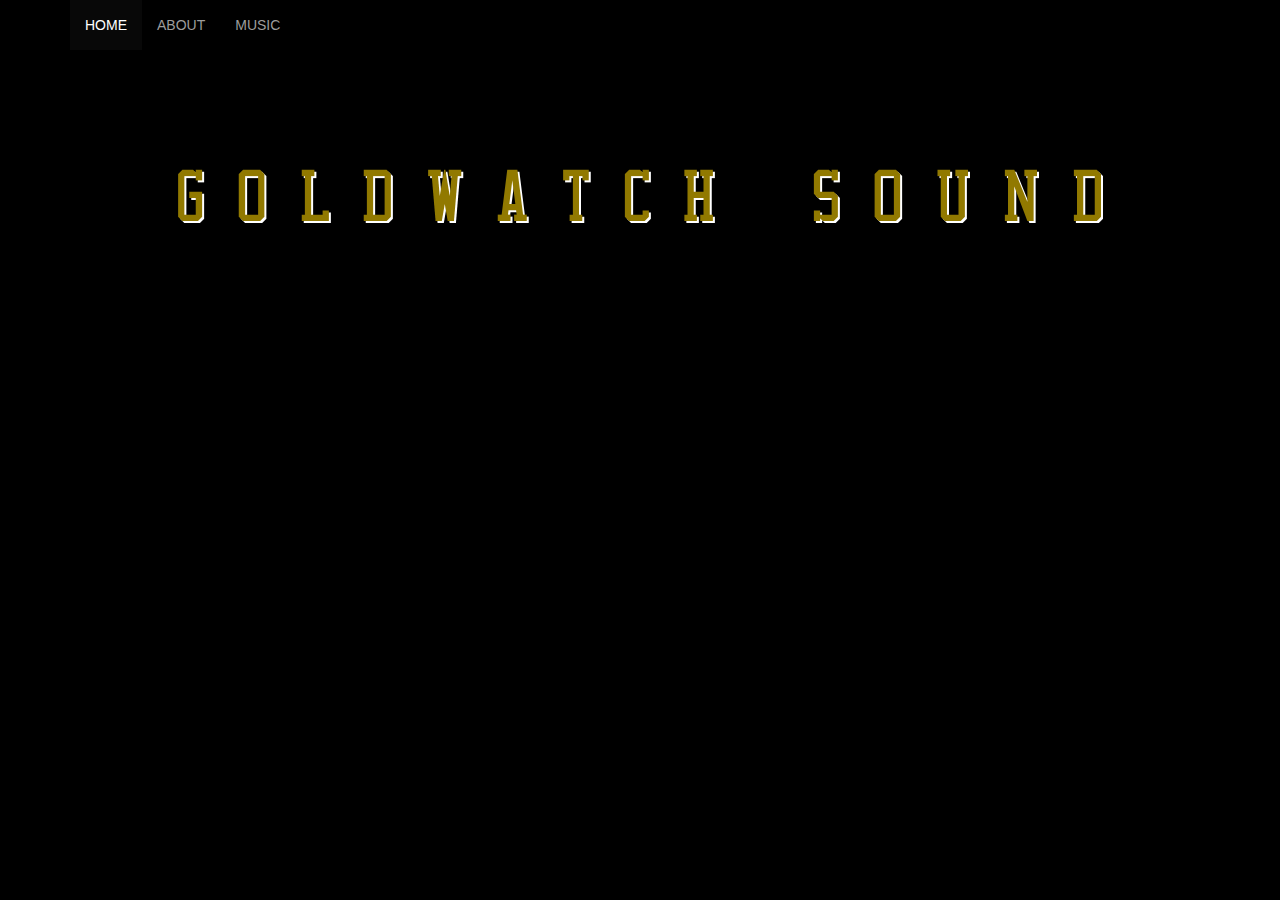
<file: index.html>
<!DOCTYPE html>
<html lang="en">
  <head>
    <meta charset="utf-8">
    <meta http-equiv="X-UA-Compatible" content="IE=edge">
    <meta name="viewport" content="width=device-width, initial-scale=1">
    <!-- The above 3 meta tags *must* come first in the head; any other head content must come *after* these tags -->
    <meta name="description" content="">
    <meta name="author" content="">
    <link rel="icon" href="../../favicon.ico">

    <title>GOLDWATCH SOUND</title>

    <!-- Bootstrap core CSS -->
    <link href="css/bootstrap.min.css" rel="stylesheet">

    <!-- Custom styles for this template -->
    <link href="css/custom.css" rel="stylesheet">
  </head>

  <body class="body">

    <nav class="navbar navbar-inverse navbar-static-top">
      <div class="container">
        <div id="navbar" class="collapse navbar-collapse">
          <ul class="nav navbar-nav" id="menu">
            <li class="active"><a href="index.html">HOME</a></li>
            <li><a href="about.html">ABOUT</a></li>
            <li><a href="music.html">MUSIC</a></li>
          </ul>
        </div><!--/.nav-collapse -->
      </div>
    </nav>

    <div class="container">
      <div>
      	<img class="Banner" src="images/Banner.png" alt="GWS Logo">
      </div>
      <div class="col-md-8 col-md-offset-2">
      	<h1 class="centerText"></h1>
      </div>
      <div class="container">
      	<iframe width="100%" height="450" scrolling="no" frameborder="no" src="https://w.soundcloud.com/player/?url=https%3A//api.soundcloud.com/tracks/246739930&amp;auto_play=false&amp;hide_related=false&amp;show_comments=true&amp;show_user=true&amp;show_reposts=false&amp;visual=true"></iframe>
      </div>
      <div class="container">
      	
      </div>
      <div class="container">
      	
      </div>

    </div><!-- /.container -->


    <!-- Bootstrap core JavaScript
    ================================================== -->
    <!-- Placed at the end of the document so the pages load faster -->
    <script src="https://ajax.googleapis.com/ajax/libs/jquery/1.11.3/jquery.min.js"></script>
    <script src="https://maxcdn.bootstrapcdn.com/bootstrap/3.3.5/js/bootstrap.min.js"></script>
  </body>
</html>
</file>
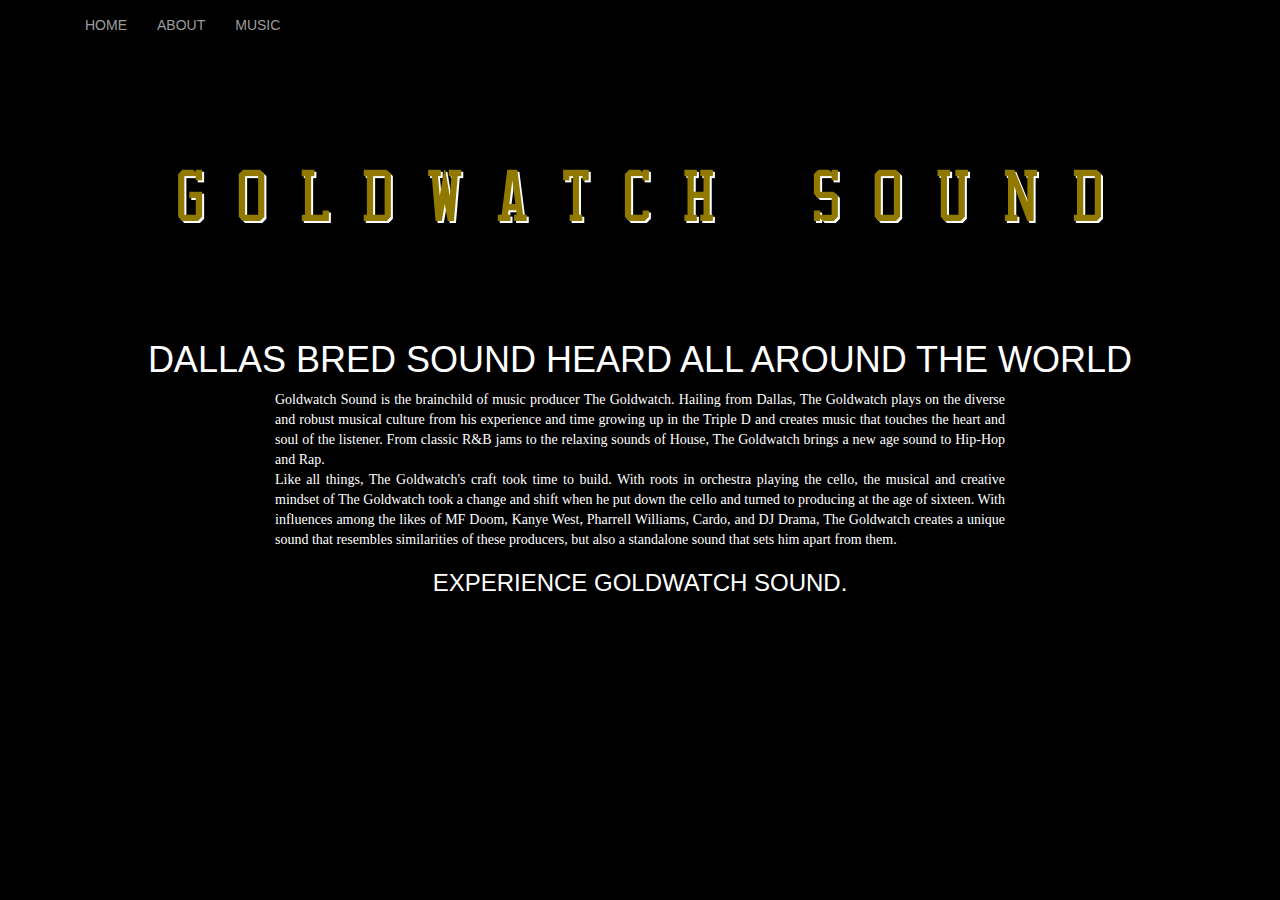
<file: about.html>
<!DOCTYPE html>
<html lang="en">
<head>
<meta charset="utf-8">
<meta http-equiv="X-UA-Compatible" content="IE=edge">
<meta name="viewport" content="width=device-width, initial-scale=1">
<!-- The above 3 meta tags *must* come first in the head; any other head content must come *after* these tags -->
<meta name="description" content="">
<meta name="author" content="">
<link rel="icon" href="../../favicon.ico">

<title>GWS | ABOUT</title>

<!-- Bootstrap core CSS -->
<link href="css/bootstrap.min.css" rel="stylesheet">

<!-- Custom styles for this template -->
<link href="css/custom.css" rel="stylesheet">
</head>

<body class="body">

	<nav class="navbar navbar-inverse navbar-static-top">
		<div class="container">
			<div id="navbar" class="collapse navbar-collapse">
				<ul class="nav navbar-nav">
					<li><a href="index.html">HOME</a></li>
					<li><a href="about.html">ABOUT</a></li>
					<li><a href="music.html">MUSIC</a></li>
				</ul>
			</div>
			<!--/.nav-collapse -->
		</div>
	</nav>

	<div class="container">
		<div>
			<img class="Banner" src="images/Banner.png" alt="GWS Logo">
		</div>
		<div>
			<h1 class="centerText">DALLAS BRED SOUND HEARD ALL AROUND THE
				WORLD</h1>
			<div class="col-md-8 col-md-offset-2">
				<p class="paragraph">Goldwatch Sound is the brainchild of music
					producer The Goldwatch. Hailing from Dallas, The Goldwatch plays on
					the diverse and robust musical culture from his experience and time
					growing up in the Triple D and creates music that touches the heart
					and soul of the listener. From classic R&B jams to the relaxing
					sounds of House, The Goldwatch brings a new age sound to Hip-Hop
					and Rap.</p>
				<p class="paragraph">Like all things, The Goldwatch's craft took
					time to build. With roots in orchestra playing the cello, the
					musical and creative mindset of The Goldwatch took a change and
					shift when he put down the cello and turned to producing at the age
					of sixteen. With influences among the likes of MF Doom, Kanye West,
					Pharrell Williams, Cardo, and DJ Drama, The Goldwatch creates a
					unique sound that resembles similarities of these producers, but
					also a standalone sound that sets him apart from them.</p>
				<h3 class="centerText">EXPERIENCE GOLDWATCH SOUND.</h3>
			</div>
		</div>

	</div>
	<!-- /.container -->


	<!-- Bootstrap core JavaScript
    ================================================== -->
	<!-- Placed at the end of the document so the pages load faster -->
	<script
		src="https://ajax.googleapis.com/ajax/libs/jquery/1.11.3/jquery.min.js"></script>
	<script
		src="https://maxcdn.bootstrapcdn.com/bootstrap/3.3.5/js/bootstrap.min.js"></script>
</body>
</html>
</file>
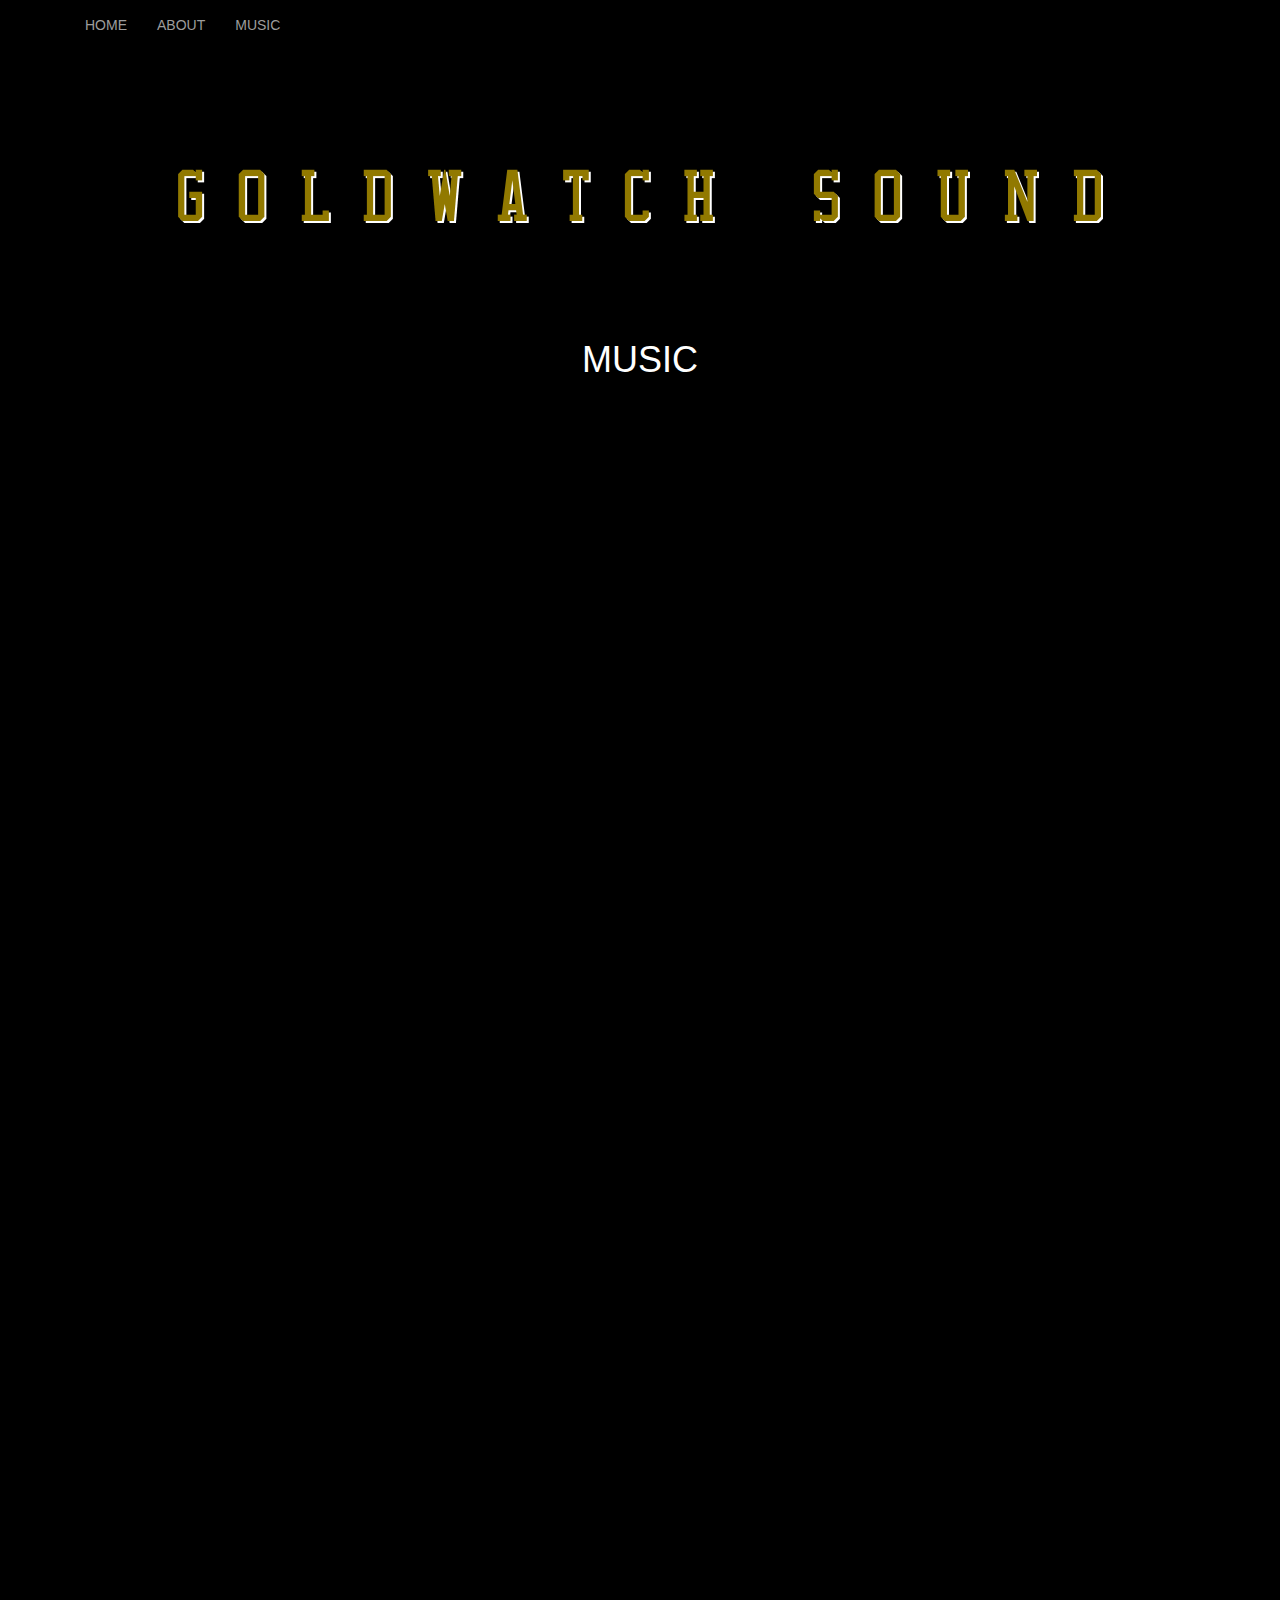
<file: music.html>
<!DOCTYPE html>
<html lang="en">
  <head>
    <meta charset="utf-8">
    <meta http-equiv="X-UA-Compatible" content="IE=edge">
    <meta name="viewport" content="width=device-width, initial-scale=1">
    <!-- The above 3 meta tags *must* come first in the head; any other head content must come *after* these tags -->
    <meta name="description" content="">
    <meta name="author" content="">
    <link rel="icon" href="../../favicon.ico">

    <title>GWS | MUSIC</title>

    <!-- Bootstrap core CSS -->
    <link href="css/bootstrap.min.css" rel="stylesheet">

    <!-- Custom styles for this template -->
    <link href="css/custom.css" rel="stylesheet">
  </head>

  <body class="body">

    <nav class="navbar navbar-inverse navbar-static-top">
      <div class="container">
        <div id="navbar" class="collapse navbar-collapse">
          <ul class="nav navbar-nav">
            <li><a href="index.html">HOME</a></li>
            <li><a href="about.html">ABOUT</a></li>
            <li><a href="music.html">MUSIC</a></li>
          </ul>
        </div><!--/.nav-collapse -->
      </div>
    </nav>

    <div class="container">
      <div>
      	<img class="Banner" src="images/Banner.png" alt="GWS Logo">
      </div>
      <div class="col-md-4 col-md-offset-4">
      	<h1 class="centerText">MUSIC</h1>
      </div>
	<div class="container">
		<iframe width="100%" height="166" scrolling="no" frameborder="no" src="https://w.soundcloud.com/player/?url=https%3A//api.soundcloud.com/tracks/246739930&amp;color=ff5500&amp;auto_play=false&amp;hide_related=false&amp;show_comments=true&amp;show_user=true&amp;show_reposts=false"></iframe>
		<iframe width="100%" height="166" scrolling="no" frameborder="no" src="https://w.soundcloud.com/player/?url=https%3A//api.soundcloud.com/tracks/245928597&amp;color=ff5500&amp;auto_play=false&amp;hide_related=false&amp;show_comments=true&amp;show_user=true&amp;show_reposts=false"></iframe>
		<iframe width="100%" height="166" scrolling="no" frameborder="no" src="https://w.soundcloud.com/player/?url=https%3A//api.soundcloud.com/tracks/231867154&amp;color=ff5500&amp;auto_play=false&amp;hide_related=false&amp;show_comments=true&amp;show_user=true&amp;show_reposts=false"></iframe>
		<iframe width="100%" height="166" scrolling="no" frameborder="no" src="https://w.soundcloud.com/player/?url=https%3A//api.soundcloud.com/tracks/231020932&amp;color=ff5500&amp;auto_play=false&amp;hide_related=false&amp;show_comments=true&amp;show_user=true&amp;show_reposts=false"></iframe>
		<iframe width="100%" height="166" scrolling="no" frameborder="no" src="https://w.soundcloud.com/player/?url=https%3A//api.soundcloud.com/tracks/230562284&amp;color=ff5500&amp;auto_play=false&amp;hide_related=false&amp;show_comments=true&amp;show_user=true&amp;show_reposts=false"></iframe>
		<iframe width="100%" height="166" scrolling="no" frameborder="no" src="https://w.soundcloud.com/player/?url=https%3A//api.soundcloud.com/tracks/225090794&amp;color=ff5500&amp;auto_play=false&amp;hide_related=false&amp;show_comments=true&amp;show_user=true&amp;show_reposts=false"></iframe>
		<iframe width="100%" height="166" scrolling="no" frameborder="no" src="https://w.soundcloud.com/player/?url=https%3A//api.soundcloud.com/tracks/215180418&amp;color=ff5500&amp;auto_play=false&amp;hide_related=false&amp;show_comments=true&amp;show_user=true&amp;show_reposts=false"></iframe>
		<iframe width="100%" height="166" scrolling="no" frameborder="no" src="https://w.soundcloud.com/player/?url=https%3A//api.soundcloud.com/tracks/178178145&amp;color=ff5500&amp;auto_play=false&amp;hide_related=false&amp;show_comments=true&amp;show_user=true&amp;show_reposts=false"></iframe>
		<iframe width="100%" height="166" scrolling="no" frameborder="no" src="https://w.soundcloud.com/player/?url=https%3A//api.soundcloud.com/tracks/183367061&amp;color=ff5500&amp;auto_play=false&amp;hide_related=false&amp;show_comments=true&amp;show_user=true&amp;show_reposts=false"></iframe>
		<iframe width="100%" height="166" scrolling="no" frameborder="no" src="https://w.soundcloud.com/player/?url=https%3A//api.soundcloud.com/tracks/171570628&amp;color=ff5500&amp;auto_play=false&amp;hide_related=false&amp;show_comments=true&amp;show_user=true&amp;show_reposts=false"></iframe>
		
	</div>
    </div><!-- /.container -->


    <!-- Bootstrap core JavaScript
    ================================================== -->
    <!-- Placed at the end of the document so the pages load faster -->
    <script src="https://ajax.googleapis.com/ajax/libs/jquery/1.11.3/jquery.min.js"></script>
    <script src="https://maxcdn.bootstrapcdn.com/bootstrap/3.3.5/js/bootstrap.min.js"></script>
  </body>
</html>
</file>
<file: css/custom.css>
@CHARSET "ISO-8859-1";

@
type-face {
	font-family: COUTURE Bold;
	src: url('fonts/COUTURE-Bold.ttf');
}

@
type-face {
	font-family: NFL Cowboys Throwback Regular;
	src: url('fonts/Nflcowbt.ttf');
}

.body {
	background-color: black;
	color: white;
	height: 100%;
}

.navbar {
	background-color: black;
	border: 1px transparent;
}

.Banner {
	display: block;
	margin: auto;
}

.centerText {
	text-align: center;
}

.paragraph {
	font-family: COUTURE Bold;
	text-align: center;
	text-align: justify;
	margin: auto;
}

.album {
	border: 1px solid;
	border-color: #ffd700;
}

.block {
	margin-bottom: 5px;
	margin-top: 5px;
}

.link {
	color: #ffd700;
}

.active {
	color: #ffd700;
	background: transparent;
}
</file>
